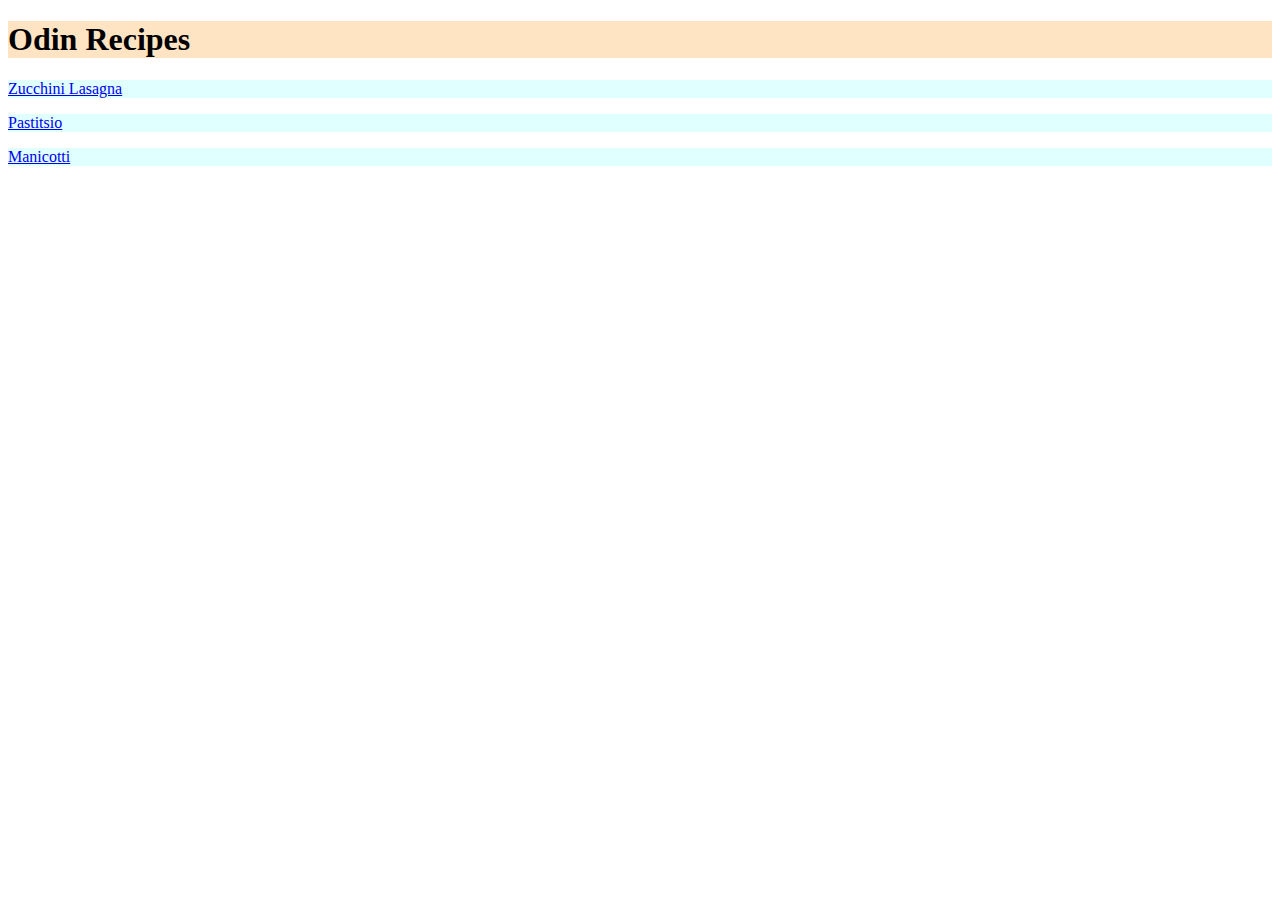
<file: index.html>
<!DOCTYPE html>
<html lang="en">
<head>
    <meta charset="UTF-8">
    <meta name="viewport" content="width=device-width, initial-scale=1.0">
    <title>The Odin Resturant</title>
    <link rel="stylesheet" href="./style.css">
</head>
<body>
    <h1>Odin Recipes</h1>
    
    <p class="item"><a href="./recipes/lasagna.html">Zucchini Lasagna</a></p>
    <p class="item"><a href="./recipes/pastitsio.html">Pastitsio</a></p>
    <p class="item"><a href="./recipes/manicotti.html">Manicotti</a></p>
</body>
</html>
</file>
<file: style.css>
.item, h2{
    background-color: lightcyan;
}
h1{
    font-family: Ubuntu;
    background-color: bisque;
}
</file>
